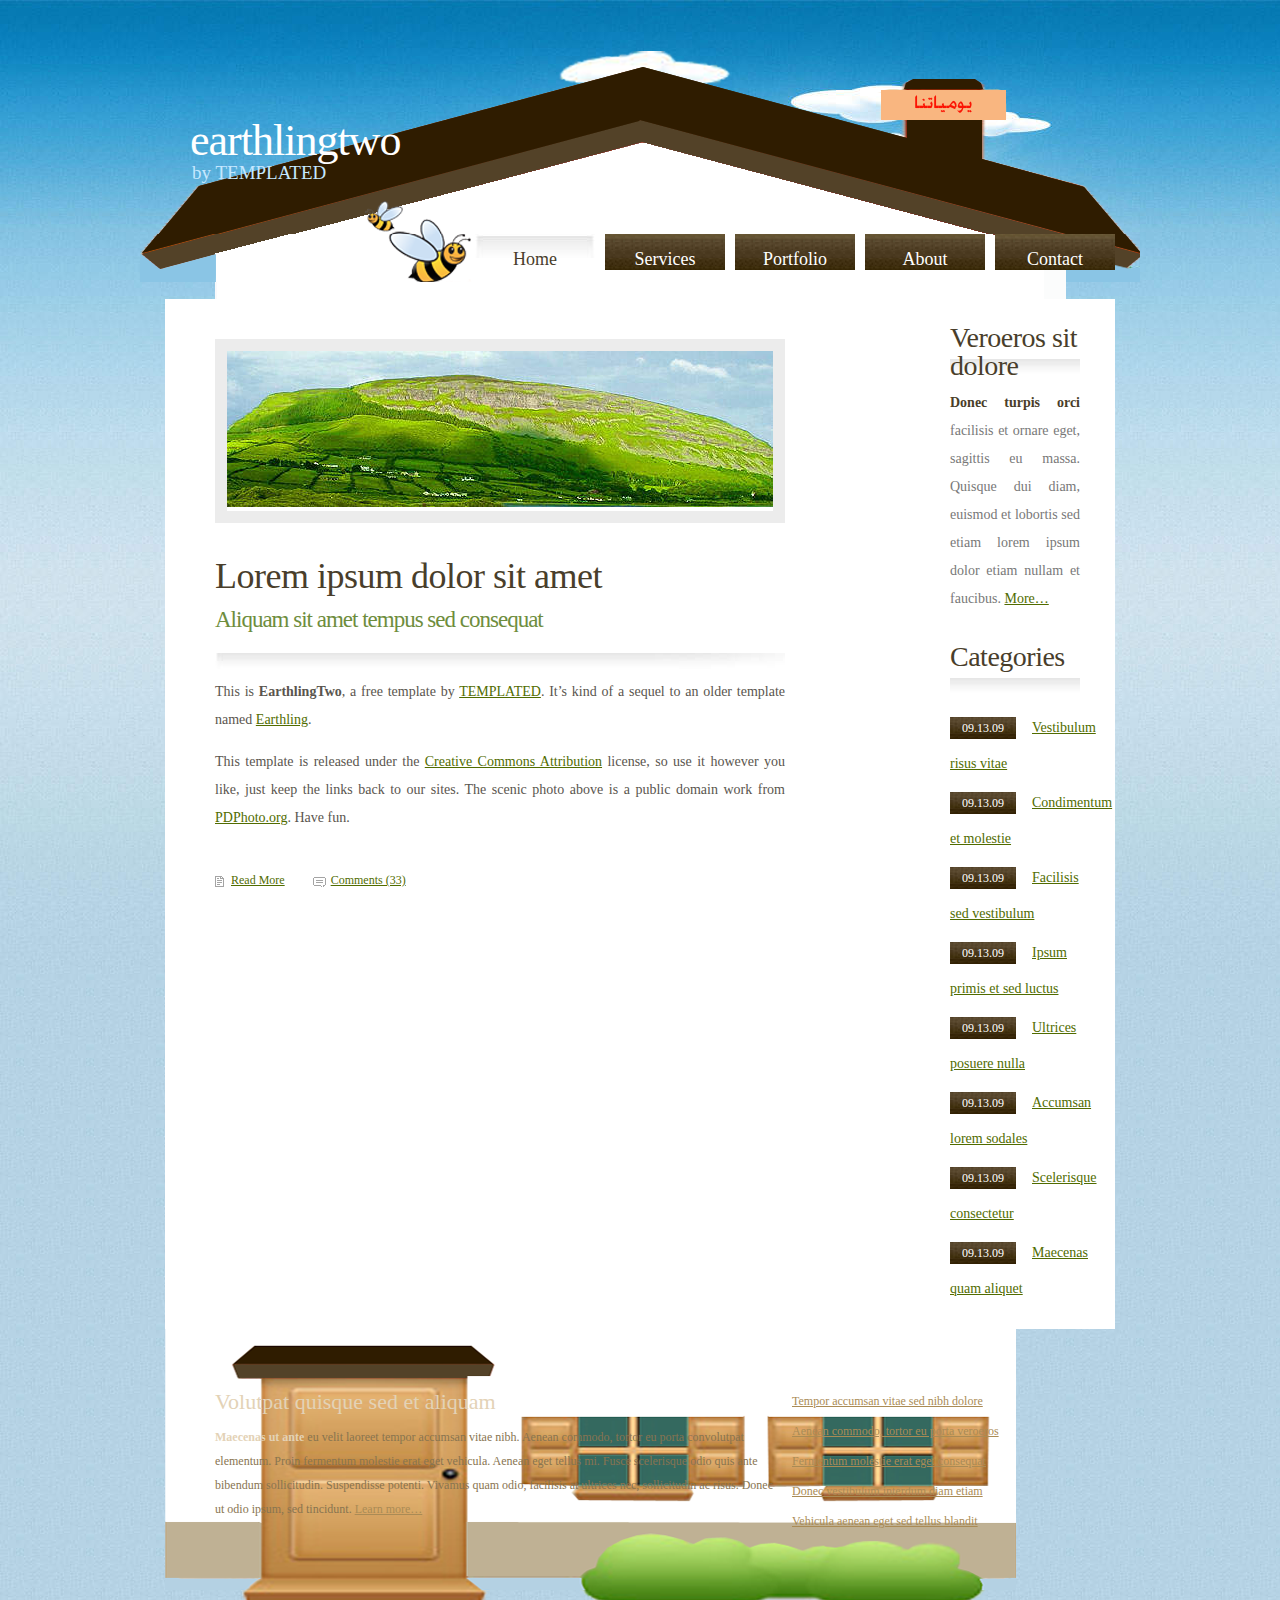
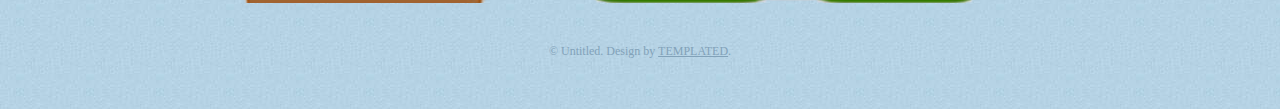
<file: public/index.html>
<!DOCTYPE html PUBLIC "-//W3C//DTD XHTML 1.0 Strict//EN" "http://www.w3.org/TR/xhtml1/DTD/xhtml1-strict.dtd">
<!--
Design by TEMPLATED
http://templated.co
Released for free under the Creative Commons Attribution License

Name       : EarthlingTwo  
Description: A two-column, fixed-width design with dark color scheme.
Version    : 1.0
Released   : 20090918
-->
<html xmlns="http://www.w3.org/1999/xhtml">
<head>
<meta name="keywords" content="" />
<meta name="description" content="" />
<meta http-equiv="content-type" content="text/html; charset=utf-8" />
<title>Earthlingtwo by TEMPLATED</title>
<link href="style.css" rel="stylesheet" type="text/css" media="screen" />
</head>
<body>
<div id="wrapper">
	<div id="header">
		<div id="logo">
			<h1><a href="#">EarthlingTwo</a></h1>
			<p>by <a href="http://templated.co">TEMPLATED</a></p>
		</div>
	</div>
	<!-- end #header -->
	<div id="menu">
		<ul>
			<li class="current_page_item"><a href="#">Home</a></li>
			<li><a href="#">Services</a></li>
			<li><a href="#">Portfolio</a></li>
			<li><a href="#">About</a></li>
			<li><a href="#">Contact</a></li>
		</ul>
	</div>
	<!-- end #menu -->
	<div id="page">
		<div id="content">
			<div id="banner"><img src="images/img07.jpg" alt="" /></div>
			<div class="post">
				<h2 class="title"><a href="#">Lorem ipsum dolor sit amet </a></h2>
				<p class="meta">Aliquam sit amet tempus sed consequat</p>
				<div class="entry">
					<p>This is <strong>EarthlingTwo</strong>, a free template by <a href="http://templated.co" rel="nofollow">TEMPLATED</a>.  It’s kind of a sequel to an older template named <a href="http://templated.co/earthling">Earthling</a>.</p>
					<p>This template is released under the <a href="http://templated.co/license">Creative Commons Attribution</a> license, so use it however you like, just keep the links back to our sites. The scenic photo above is a public domain work from <a href="http://www.pdphoto.org">PDPhoto.org</a>. Have fun.</p>
					<p class="links"><a href="#" class="more">Read More</a>&nbsp;&nbsp;&nbsp;&nbsp;&nbsp;&nbsp;&nbsp;&nbsp;<a href="#" class="comments">Comments (33)</a></p>
				</div>
			</div>
			<div style="clear: both;">&nbsp;</div>
		</div>
		<!-- end #content -->
		<div id="sidebar">
			<ul>
				<li>
					<h2>Veroeros sit dolore</h2>
					<p><strong>Donec turpis orci</strong> facilisis et ornare eget, sagittis eu massa. Quisque dui diam, euismod et lobortis sed etiam lorem ipsum dolor etiam nullam et faucibus. <a href="#">More&#8230;</a></p>
				</li>
				<li>
					<h2>Categories</h2>
					<ul>
						<li><span>09.13.09</span><a href="#">Vestibulum risus vitae</a></li>
						<li><span>09.13.09</span><a href="#">Condimentum et molestie</a></li>
						<li><span>09.13.09</span><a href="#">Facilisis sed vestibulum</a></li>
						<li><span>09.13.09</span><a href="#">Ipsum primis et sed luctus </a></li>
						<li><span>09.13.09</span><a href="#">Ultrices posuere nulla </a></li>
						<li><span>09.13.09</span><a href="#">Accumsan lorem sodales </a></li>
						<li><span>09.13.09</span><a href="#">Scelerisque consectetur </a></li>
						<li><span>09.13.09</span><a href="#">Maecenas quam aliquet</a></li>
					</ul>
				</li>
			</ul>
		</div>
		<!-- end #sidebar -->
		<div style="clear: both;">&nbsp;</div>
	</div>
	<!-- end #page -->
</div>
<div id="footer-content">
	<div class="column1">
		<h2>Volutpat quisque sed et aliquam</h2>
		<p><strong>Maecenas ut ante</strong> eu velit laoreet tempor accumsan vitae nibh. Aenean commodo, tortor eu porta convolutpat elementum. Proin fermentum molestie erat eget vehicula. Aenean eget tellus mi. Fusce scelerisque odio quis ante bibendum sollicitudin. Suspendisse potenti. Vivamus quam odio, facilisis at ultrices nec, sollicitudin ac risus. Donec ut odio ipsum, sed tincidunt. <a href="#">Learn more&#8230;</a></p>
	</div>
	<div class="column2">
		<ul class="list">
			<li><a href="#">Tempor accumsan vitae sed nibh dolore</a></li>
			<li><a href="#">Aenean commodo, tortor eu porta veroeros</a></li>
			<li><a href="#">Fermentum molestie erat eget consequat</a></li>
			<li><a href="#">Donec vestibulum interdum diam etiam</a></li>
			<li><a href="#">Vehicula aenean eget sed tellus blandit</a></li>
		</ul>
	</div>
</div>
<div id="footer">
	<p> &copy; Untitled. Design by <a href="http://templated.co" rel="nofollow">TEMPLATED</a>.</p>
</div>
<!-- end #footer -->
</body>
</html>
</file>
<file: public/style.css>
/*
Design by TEMPLATED
http://templated.co
Released for free under the Creative Commons Attribution License
*/
.roundrect {
border-radius: 50px;
}

body {
	margin: 0;
	padding: 0;
	background: #F7F7F7 url(images/img01.jpg) repeat left top;
	font-family: Georgia, "Times New Roman", Times, serif;
	font-size: 14px;
	color: #5A554E;
}

h1, h2, h3 {
	margin: 0;
	padding: 0;
	font-weight: normal;
	color: #32639A;
	font-family: Georgia, "Times New Roman", Times, serif;
}

h1 {
	font-size: 2em;
}

h2 {
	font-size: 2.4em;
}

h3 {
	font-size: 1.6em;
}

p, ul, ol {
	margin-top: 0;
	line-height: 200%;
	font-family: "Trebuchet MS", Georgia, "Times New Roman", Times, serif;
}

ul, ol {
	margin: 0px;
	padding: 0px;
	list-style: none;
}

a {
	text-decoration: underline;
	color: #516C00;
}

a:hover {
	text-decoration: none;
}

h2 a {
	text-decoration: none;
}

#wrapper {
	margin: 0px;
	padding: 0px;
	background: url(images/img02.jpg) repeat-x left top;
}

/* Header */

#header {
	width: 1000px;
	height: 234px;
	margin: 0 auto;
	padding: 0px;
	background: url(images/img03.png) no-repeat left top;
}

/* Logo */

#logo {
	float: left;
	margin: 0;
	padding: 115px 0px 0px 50px;
	color: #000000;
}

#logo h1, #logo p {
	margin: 0;
	padding: 0;
	font-family: Georgia, "Times New Roman", Times, serif;
}

#logo h1 {
	letter-spacing: -1px;
	text-transform: lowercase;
	font-size: 44px;
}

#logo h1 a {
	color: #FFFFFF;
}

#logo p {
	margin: -30px 0px 0px 0px;
	padding: 26px 0 0 2px;
	font: normal 19px Georgia, "Times New Roman", Times, serif;
	color: #C5E8FF;
} 

#logo a {
	border: none;
	background: none;
	text-decoration: none;
	color: #C5E8FF;
}

/* Search */

#search {
	float: right;
	width: 280px;
	height: 60px;
	padding: 20px 0px 0px 0px;
	background: #E2E2E2;
	border-bottom: 4px solid #FFFFFF;
}

#search form {
	height: 41px;
	margin: 0;
	padding: 10px 0 0 20px;
}

#search fieldset {
	margin: 0;
	padding: 0;
	border: none;
}

#search-text {
	width: 170px;
	padding: 6px 5px 2px 5px;
	border: 1px solid #DEDEDE;
	background: #FFFFFF;
	text-transform: lowercase;
	font: normal 11px Arial, Helvetica, sans-serif;
	color: #5D781D;
}

#search-submit {
	width: 50px;
	height: 22px;
	border: none;
	background: #B9B9B9;
	color: #000000;
}

#banner {
	margin-bottom: 20px;
	border: 12px #ECECEC solid;
}

/* Menu */

#menu {
	width: 1000px;
	height: 65px;
	margin: 0 auto;
	padding: 0;
	background: url(images/img04.png) no-repeat left top;
}

#menu ul {
	float: right;
	margin: 0;
	padding: 0px 25px 0px 0px;
	list-style: none;
	line-height: normal;
}

#menu li {
	float: left;
}

#menu a {
	display: block;
	width: 120px;
	height: 100%;
	margin-left: 10px;
	padding-top: 15px;
	background: url(images/img05.jpg) repeat-x left top;
	font-family: Georgia, "Times New Roman", Times, serif;
	text-decoration: none;
	text-align: center;
	font-size: 18px;
	font-weight: normal;
	color: #FFFFFF;
	border: none;
}

#menu a:hover, #menu .current_page_item a {
	text-decoration: none;
}

#menu .current_page_item a {
	background: url(images/img06.jpg) no-repeat left top;
	padding-left: 0;
	color: #493E2B;
}

/* Page */

#page {
	width: 850px;
	margin: 0px auto;
	padding: 40px 50px 0px 50px;
	background: #FFFFFF;
}

/* Content */

#content {
	float: left;
	width: 570px;
	padding: 0px 0px 0px 0px;
}

.post {
	margin-bottom: 15px;
}

.post-bgtop {
}

.post-bgbtm {
}

.post .title {
	margin-bottom: 10px;
	padding: 12px 0 0 0px;
	letter-spacing: -.5px;
	font-size: 36px;
	color: #493E2B;
}

.post .title a {
	color: #493E2B;
	border: none;
}

.post .meta {
	margin: -10px 0px 0px 0px;
	padding: 0px 0px 10px 0px;
	letter-spacing: -1px;
	font-size: 23px;
	font-weight: normal;
	color: #6E8D3D;
	font-family: Georgia, "Times New Roman", Times, serif;
}

.post .meta .date {
	float: left;
}

.post .meta .posted {
	float: right;
}

.post .meta a {
}

.post .entry {
	background: url(images/img08.jpg) no-repeat left top;
	padding: 25px 0px 0px 0px;
	text-align: justify;
}

.links {
	padding-top: 20px;
}

.more {
	padding-left: 16px;
	background: url(images/img10.gif) no-repeat left 3px;
	text-decoration: underline;
	font-size: 12px;
	font-weight: normal;
}

.comments {
	padding-left: 18px;
	background: url(images/img11.gif) no-repeat left 4px;
	text-decoration: underline;
	font-size: 12px;
	font-weight: normal;
}


/* Sidebar */

#sidebar {
	float: right;
	width: 100px;
	padding: 0px;
	color: #787878;
}

#sidebar ul {
	margin: -15px;
	padding: 0;
	list-style: none;
}

#sidebar li {
	margin: 0;
	padding: 0;
}

#sidebar li ul {
	margin: 0px 0px;
	padding-bottom: 20px;
}

#sidebar li li {
	line-height: 35px;
	margin: 0px;
	padding: 2px 0px;
	border-left: none;
}

#sidebar li li span {
	height: 19px;
	margin-right: 16px;
	padding: 4px 12px;
	background: #3D2A0B url(images/img12.jpg) repeat-x left top;
	font-size: 12px;
	color: #FFFFFF;
}

#sidebar li li span a {
	color: #FFFFFF;
}

#sidebar h2 {
	height: 65px;
	background: url(images/img09.jpg) no-repeat left bottom;
	letter-spacing: -.5px;
	font-size: 28px;
	color: #493E2B;
}

#sidebar p {
	margin: 0 0px;
	padding: 0px 0px 30px 0px;
	text-align: justify;
}

#sidebar p strong {
	color: #4A3E29;
}

#sidebar a {
	border: none;
}

#sidebar a:hover {
}

/* Calendar */

#calendar {
}

#calendar_wrap {
	padding: 20px;
}

#calendar table {
	width: 100%;
}

#calendar tbody td {
	text-align: center;
}

#calendar #next {
	text-align: right;
}

/* Footer */

#footer-content {
	width: 850px;
	height: 255px;
	margin: 0 auto;
	padding: 60px 50px 0px 50px;
	background: url(images/img15.png) no-repeat left top;
	font-size: 12px;
	color: #887450;
}

#footer-content .column1 {
	float: left;
	width: 570px;
}

#footer-content .column2 {
	float: right;
	width: 273px;
}

#footer-content h2 {
	padding-bottom: 10px;
	font-size: 22px;
	color: #E3D2B6;
}

#footer-content strong {
	color: #E3D2B6;
}

#footer-content a {
	color: #AA8B55;
}

#footer-content a:hover {
	color: #AA8B55;
}

.list li {
	margin-bottom: 6px;
}

#footer {
	height: 50px;
	margin: 0 auto;
	padding: 0px 0 15px 0;
	font-family: Arial, Helvetica, sans-serif;
}

#footer p {
	margin: 0;
	line-height: normal;
	font-size: 12px;
	text-align: center;
	color: #82A2B9;
}

#footer a {
	text-decoration: underline;
	color: #82A2B9;
}
</file>
